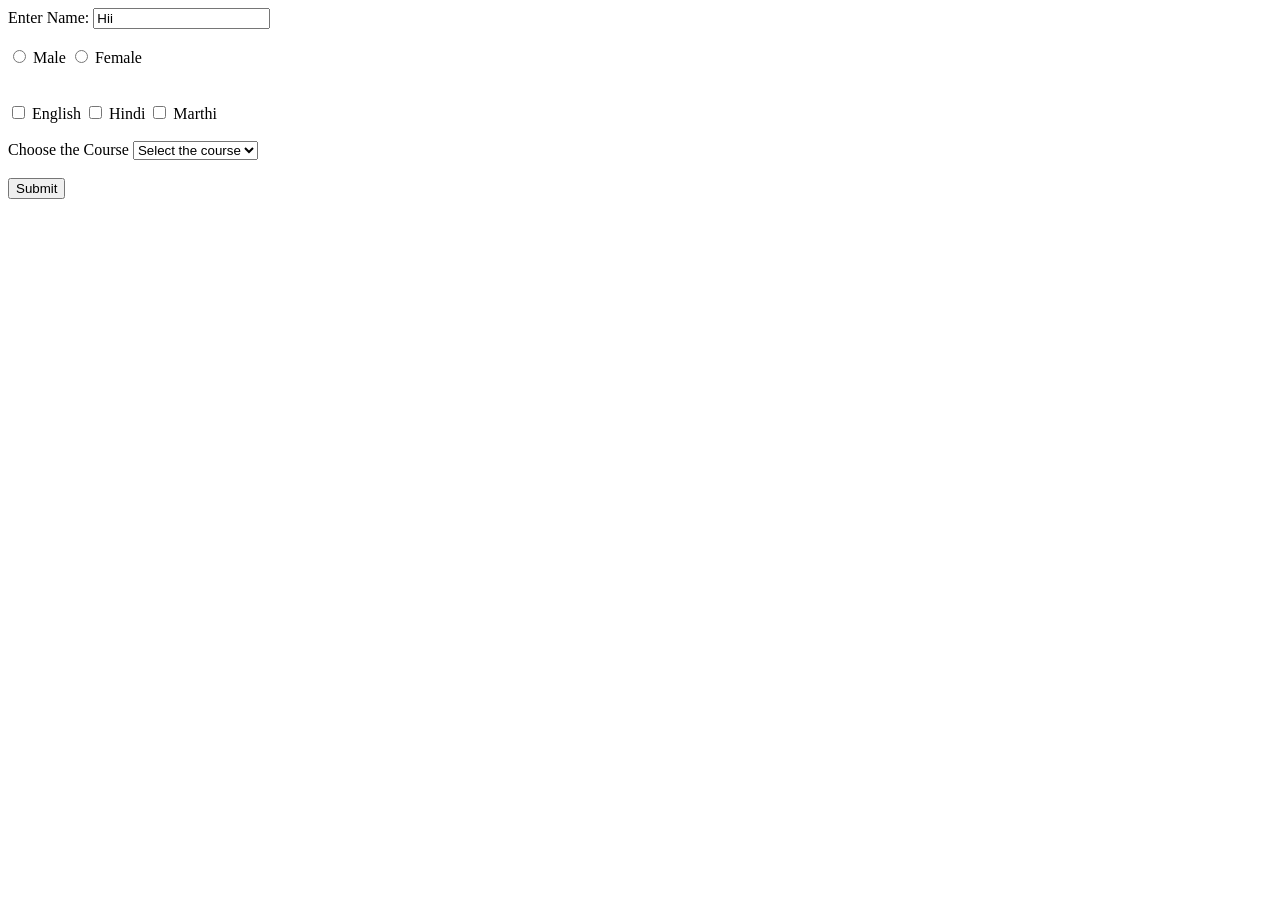
<file: Forms/index.html>
<!DOCTYPE html>
<html lang="en">
<head>
    <meta charset="UTF-8">
    <meta name="viewport" content="width=<device-width>, initial-scale=1.0">
    <title>Document</title>
</head>
<body>
    <form action="abc.java">
       <label for="name"> Enter Name: <input type="text" name="nam" placeholder="Enter your name" id="name" value="Hii" /></label><br><br>
       <input type="radio" name="gender" value="Male" id="f">
       <label for="m">Male</label>
       <input type="radio" name="gender" value="Female" id="f">
       <label for="f">Female</label><br>
       <!-- <input type="text" name="nam" placeholder="Enter your name" id="name"/> -->
       <br><br>
       <input type="checkbox" name="lang" id="en" value="eng">
       <label for="en">English</label>
       <input type="checkbox" name="lang" id="hi" value="hin">
       <label for="hi">Hindi</label>
       <input type="checkbox" name="lang" id="ma" value="Mar">
       <label for="ma">Marthi</label><br><br>
        <label for="br">Choose the Course</label>
        <select name="branch" id="br">
        <option value="">Select the course</option>
        <option value="EEE">EEE</option>
        <option value="CSE">CSE</option>
        <option value="ECE">ECE</option>
        <option value="ECE">BSC</option>
        <option value="BSC">BSC</option>
        <option value="">BCom</option>
       </select><br><br>
       <button type="submit">Submit</button>
   </form>
</body>
</html>
</file>
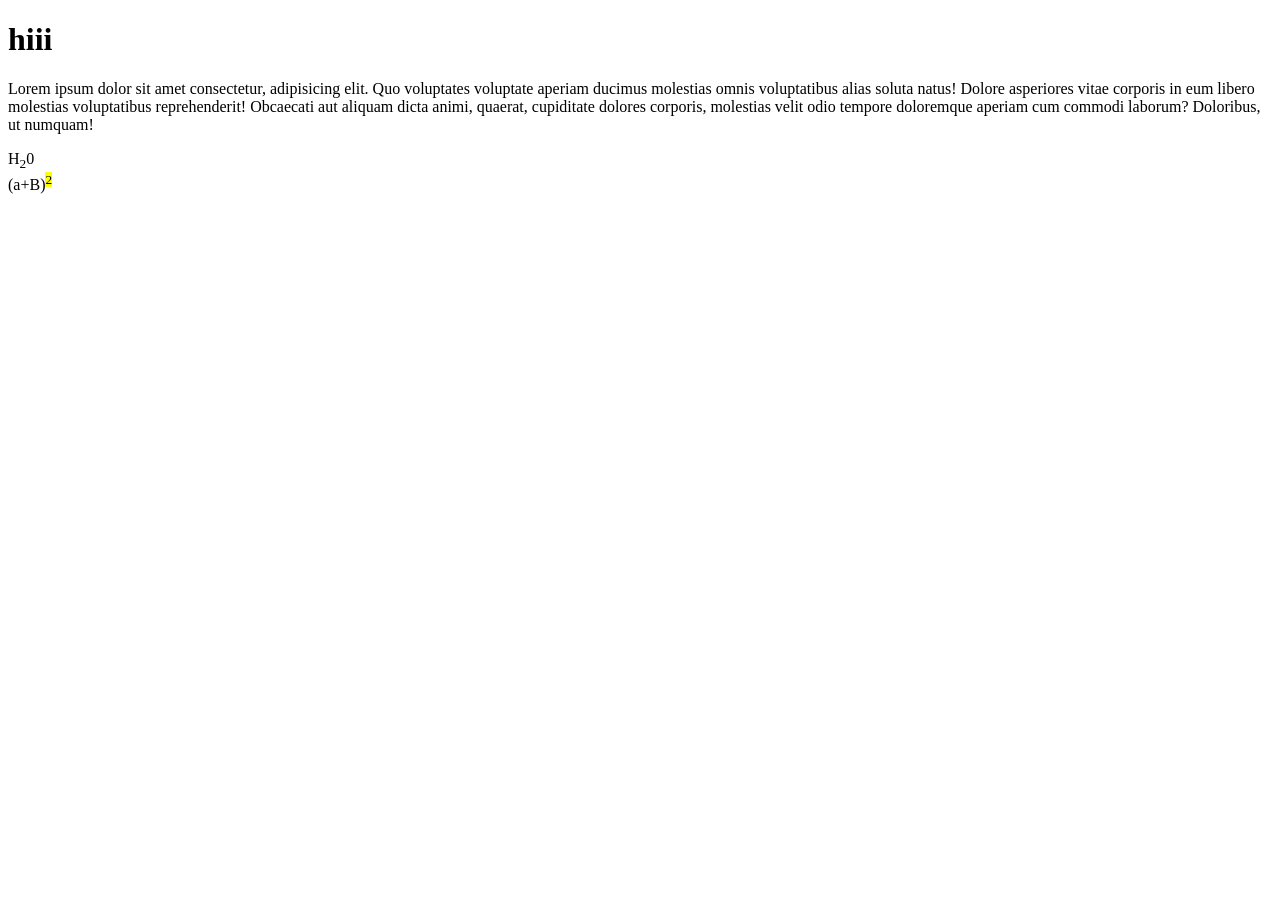
<file: Images/Index.html>
<!DOCTYPE html>
<html lang="en">
<head>
    <meta charset="UTF-8">
    <meta name="viewport" content="width=device-width, initial-scale=1.0">
    <title>Document</title>
</head>
<body>
    <h1>hiii</h1>
    <p>Lorem ipsum dolor sit amet consectetur, adipisicing elit. Quo voluptates voluptate aperiam ducimus molestias omnis voluptatibus alias soluta natus! Dolore asperiores vitae corporis in eum libero molestias voluptatibus reprehenderit! Obcaecati aut aliquam dicta animi, quaerat, cupiditate dolores corporis, molestias velit odio tempore doloremque aperiam cum commodi laborum? Doloribus, ut numquam!
    </p>
        H<sub>2</sub>0<br/>
        (a+B)<sup><mark>2</mark></sup>
    </p>
</body>
</html>
</file>
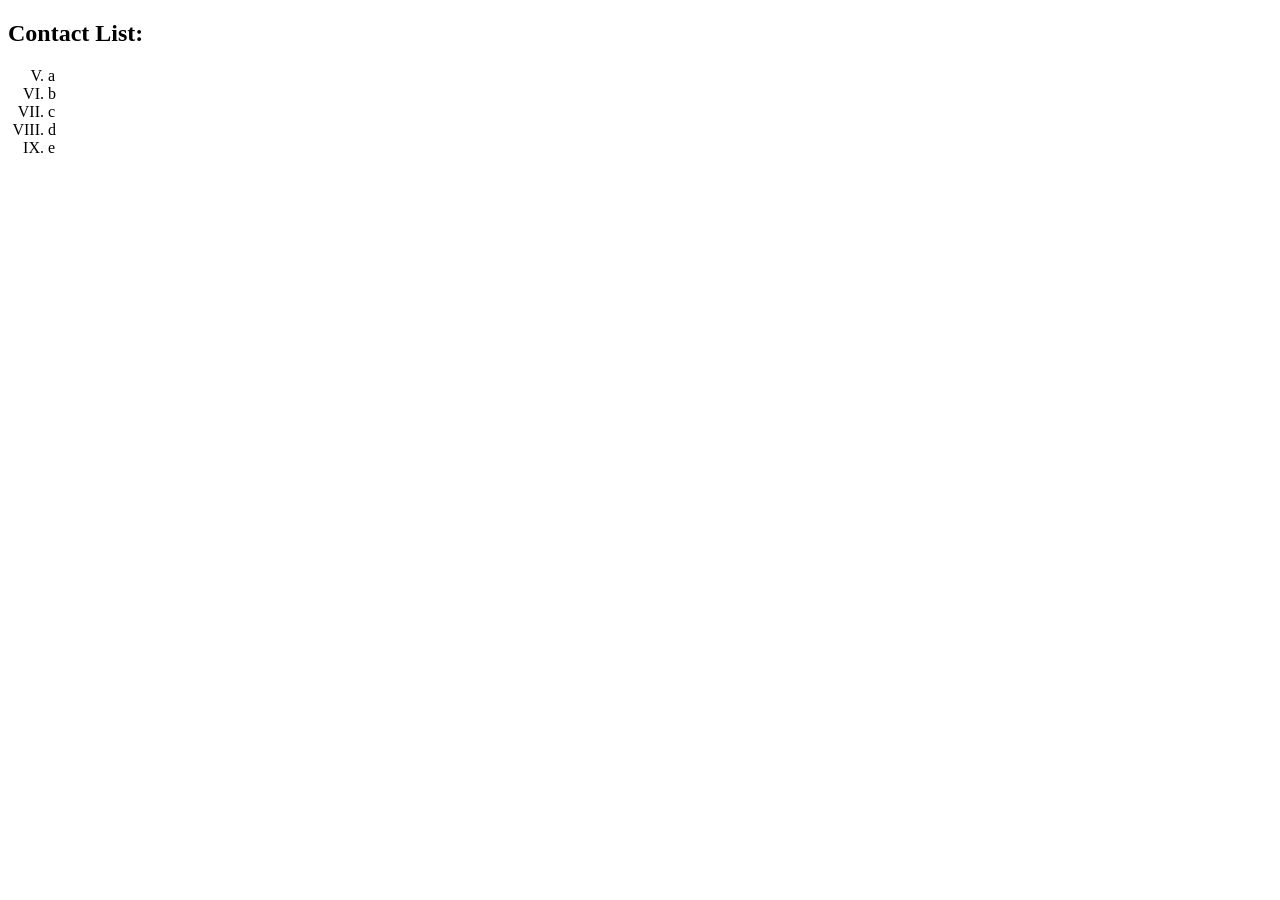
<file: List/Index.html>
<!DOCTYPE html>
<html lang="en">
<head>
    <meta charset="UTF-8">
    <meta name="viewport" content="width=device-width, initial-scale=1.0">
    <title>Document</title>
</head>
<body>
    <h2>Contact List:</h2>
    <ol type="I" start="5">
        <li>a</li>
        <li>b</li>
        <li>c</li>
        <li>d</li>
        <li>e</li>
    </ol>
</body>
</html>
</file>
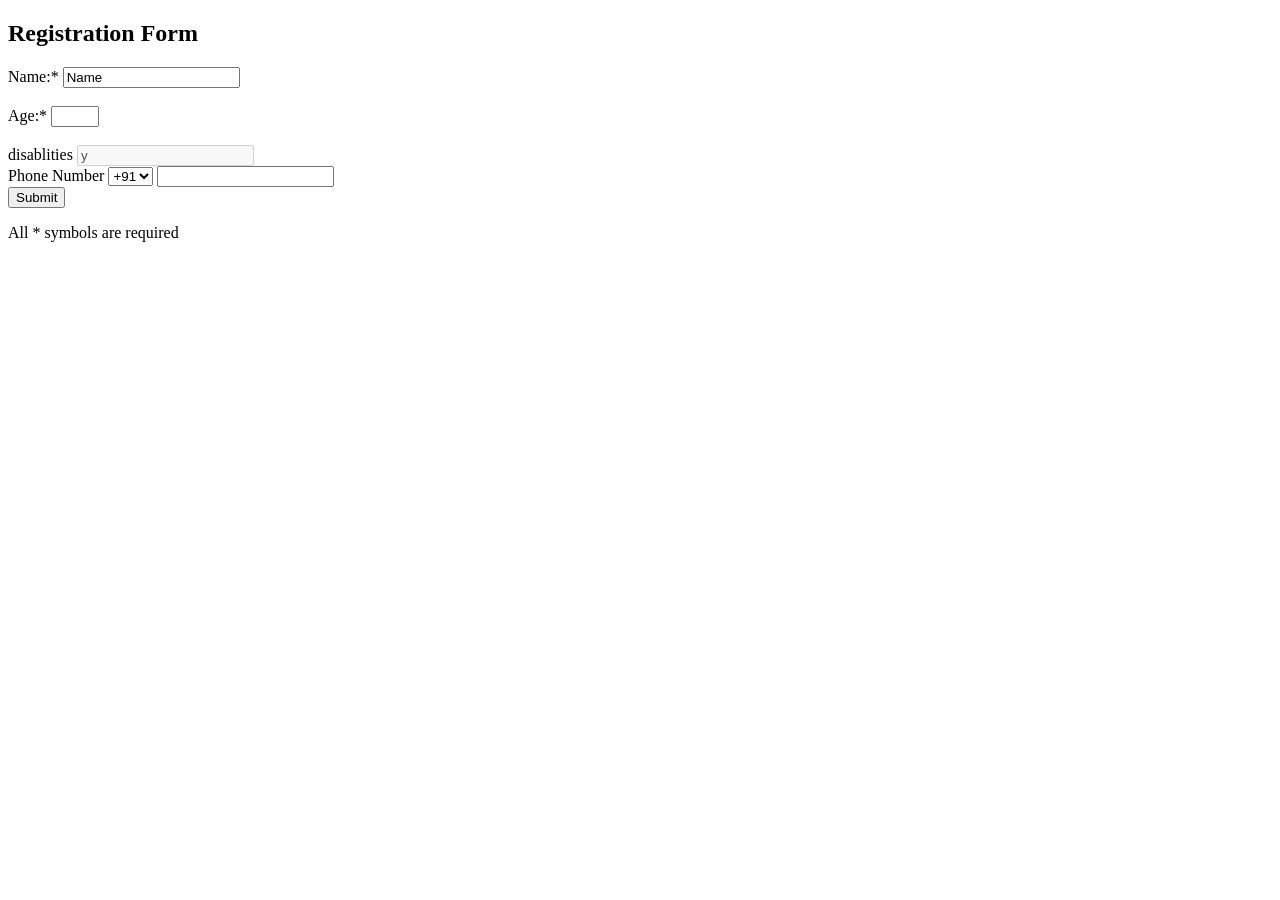
<file: Registration/Index.html>
<!DOCTYPE html>
<html lang="en">
<head>
    <meta charset="UTF-8">
    <meta name="viewport" content="width=device-width, initial-scale=1.0">
    <title>Form Validation</title>
</head>
<body>
    <h2>Registration Form</h2>
    <form action="main.py" method="get">
        <div>
            <label form="na">Name:*</label>
            <input type="text" id="na" name="nam" required minlength="5" value="Name" readonly>
            
        </div>
        <br>
        <div>
            <label for="age">Age:*</label>
            <input type="number" id="age" name="ag" required min="18" max="50">
        </div><br>
        <div>
            <label for="dis">disablities</label>
            <input type="text" name="x" value="y" disabled>
        </div>
        <div>
            <label for="num">Phone Number</label>
            <!-- <input type="text" name="" id="" value="+91"> -->
            <select name="numprefix" id="">
                <option value="+91">+91</option>
            </select>
            <input type="text" name="" id="">
        </div>
        <button type="submit">Submit</button>
    </form>
    <p>All * symbols are required</p>
</body>
</html>
</file>
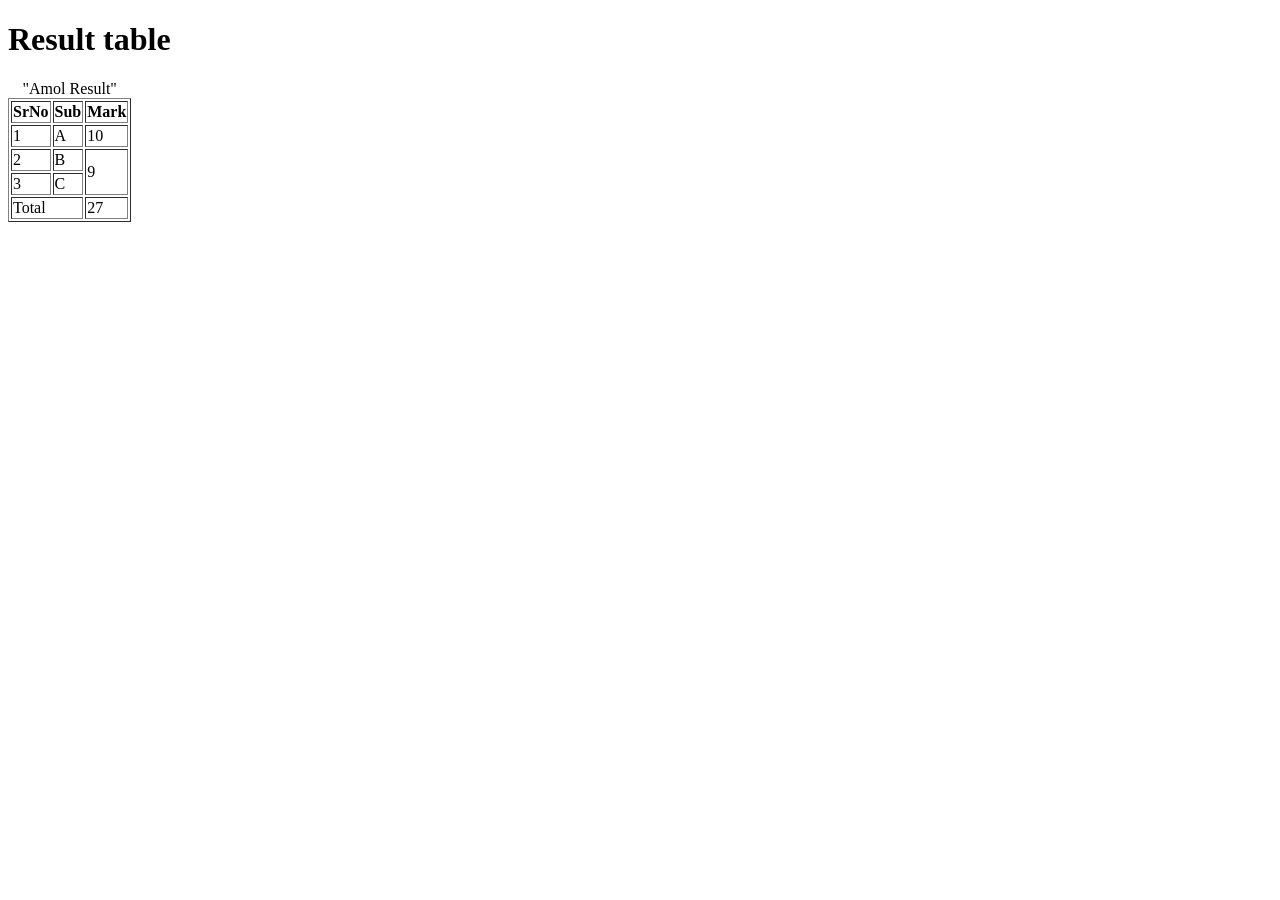
<file: Table/Index.html>
<!DOCTYPE html>
<html lang="en">
<head>
    <meta charset="UTF-8">
    <meta name="viewport" content="width=device-width, initial-scale=1.0">
    <title>Document</title>
</head>
<body>
    <h1>Result table</h1>
    <table border="1" >
        <caption>"Amol Result"</caption>
        <tr>
        <th>SrNo</th>
        <th>Sub</th>
        <th>Mark</th>
        </tr>
        <tr>
            <td>1</td>
            <td>A</td>
            <td>10</td>
        </tr>
        <tr>
        <td>2</td>
        <td>B</td>
        <td rowspan="2">9</td>
        </tr>
        <tr>
        <td>3</td>
        <td>C</td>
        <!-- <td>9</td> -->
        </tr>
        <tr>
            <td colspan="2">Total</td>
            <td>27</td>
        </tr>
    </table>
</body>
</html>
</file>
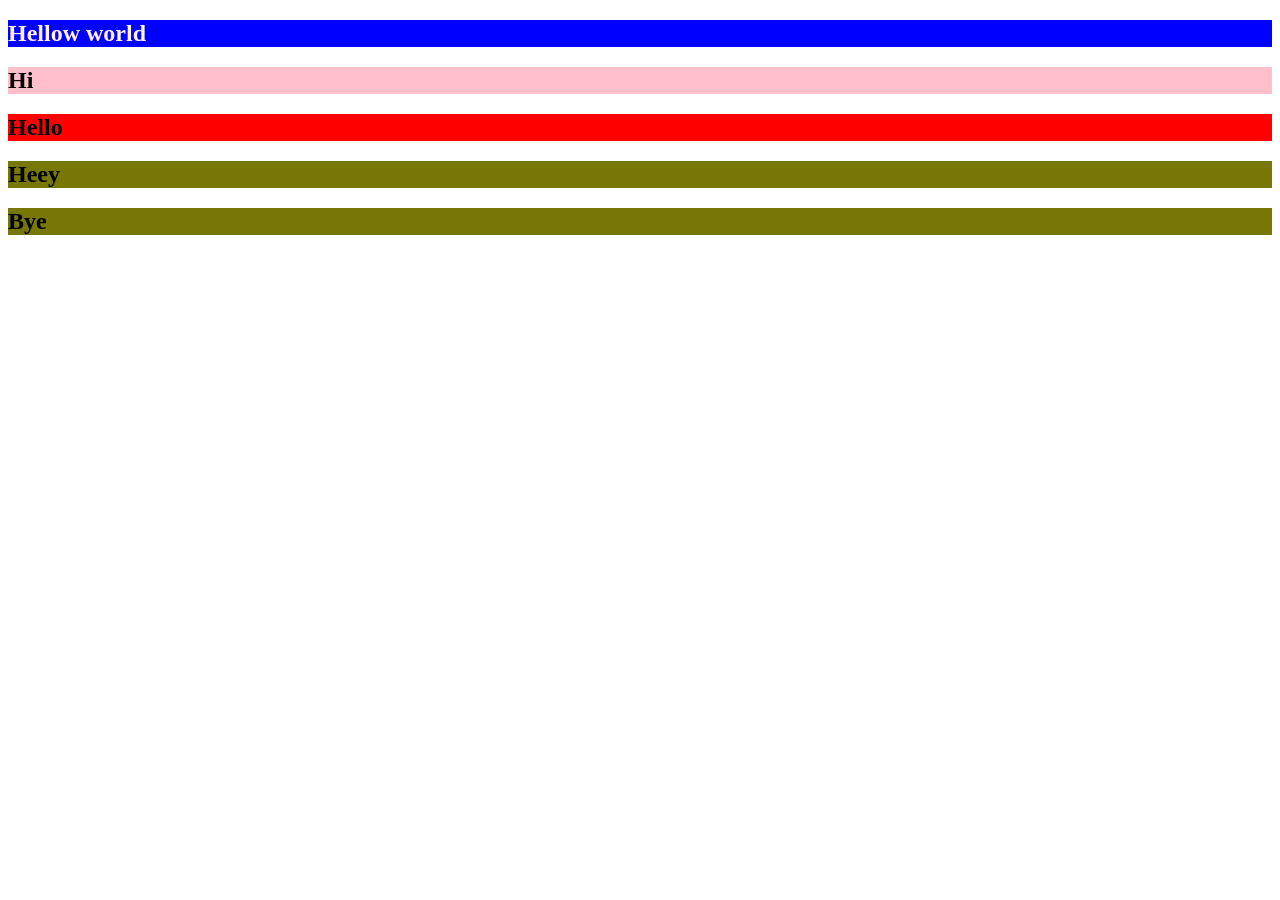
<file: CSS/Code/Index.html>
<!DOCTYPE html>
<html lang="en">
<head>
    <meta charset="UTF-8">
    <meta name="viewport" content="width=device-width, initial-scale=1.0">
    <title>CSS</title>
    <!-- #Internal CSS -->
    <style>
        h2
        {
            background-color: green;
        }
    </style>
     <!-- #External CSS -->
      <link rel="stylesheet" href="./style.css">
</head>
<body>
   <!-- #Inline CSS -->
    <h2 style="background-color:blue;color:lavenderblush;">Hellow world</h2>
    <h2 class="chitti">Hi</h2>
    <h2 id="bujji">Hello</h2>
    <h2>Heey</h2>
    <h2>Bye</h2>
</body>
</html>
</file>
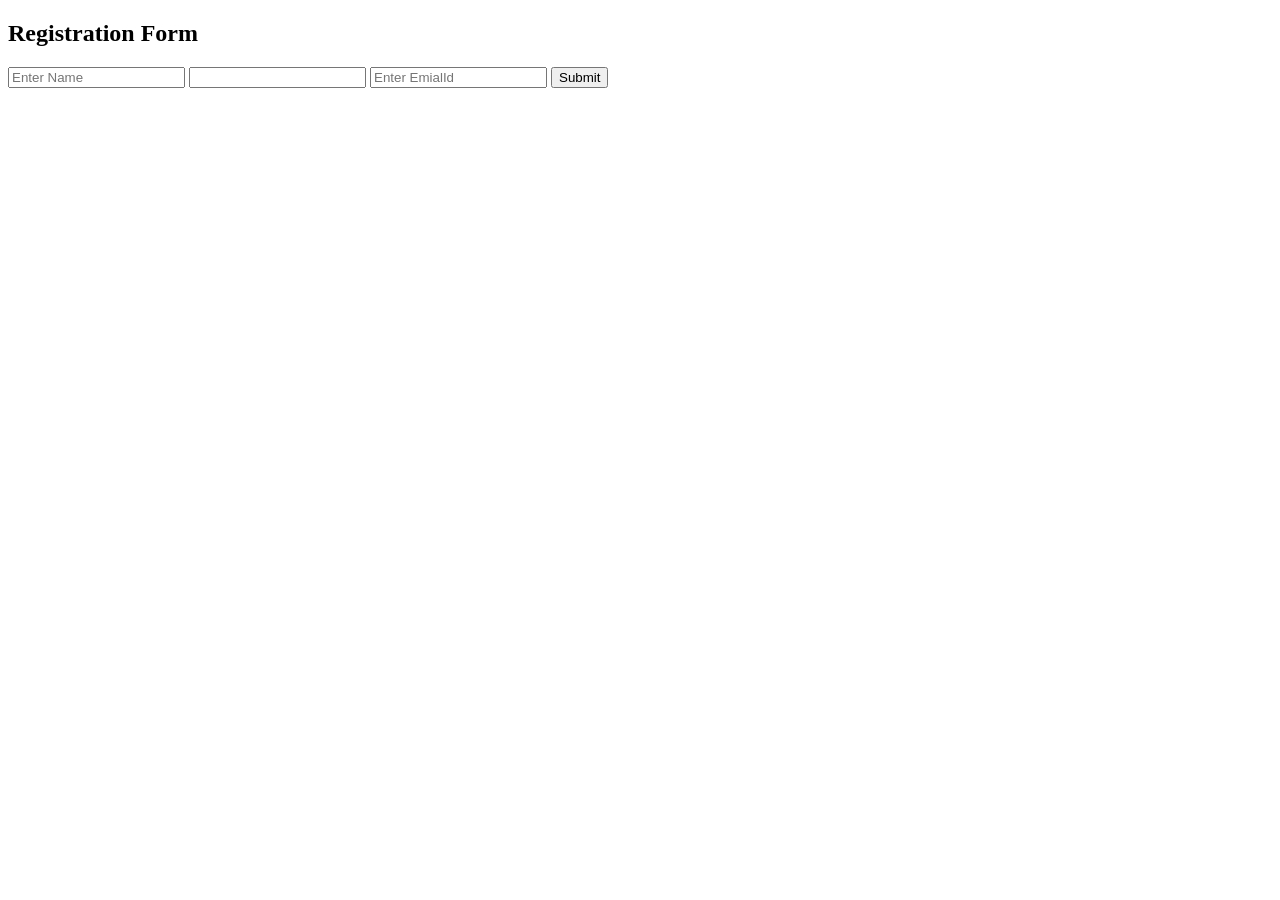
<file: Registration/Validation.html>
<!DOCTYPE html>
<html lang="en">
<head>
    <meta charset="UTF-8">
    <meta name="viewport" content="width=device-width, initial-scale=1.0">
    <title>Registraion</title>
</head>
<body>
    <h2>Registration Form</h2>
    <form action="main.java">
        <input type="text" placeholder="Enter Name" name="name" id="nm" pattern="[a-zA-Z0-9]{3,8}">
        <input type="number" name="num" id="num" pattern="[0-9]{10}">
        <input type="email" name="email" id="em" placeholder="Enter EmialId" pattern="[a-zA-Z0-9._%+-]+@[a-zA-Z0-9]+\.[A-Za-z]{2,}"> 
        <button type="submit">Submit</button>
    </form>
</body>
</html>
</file>
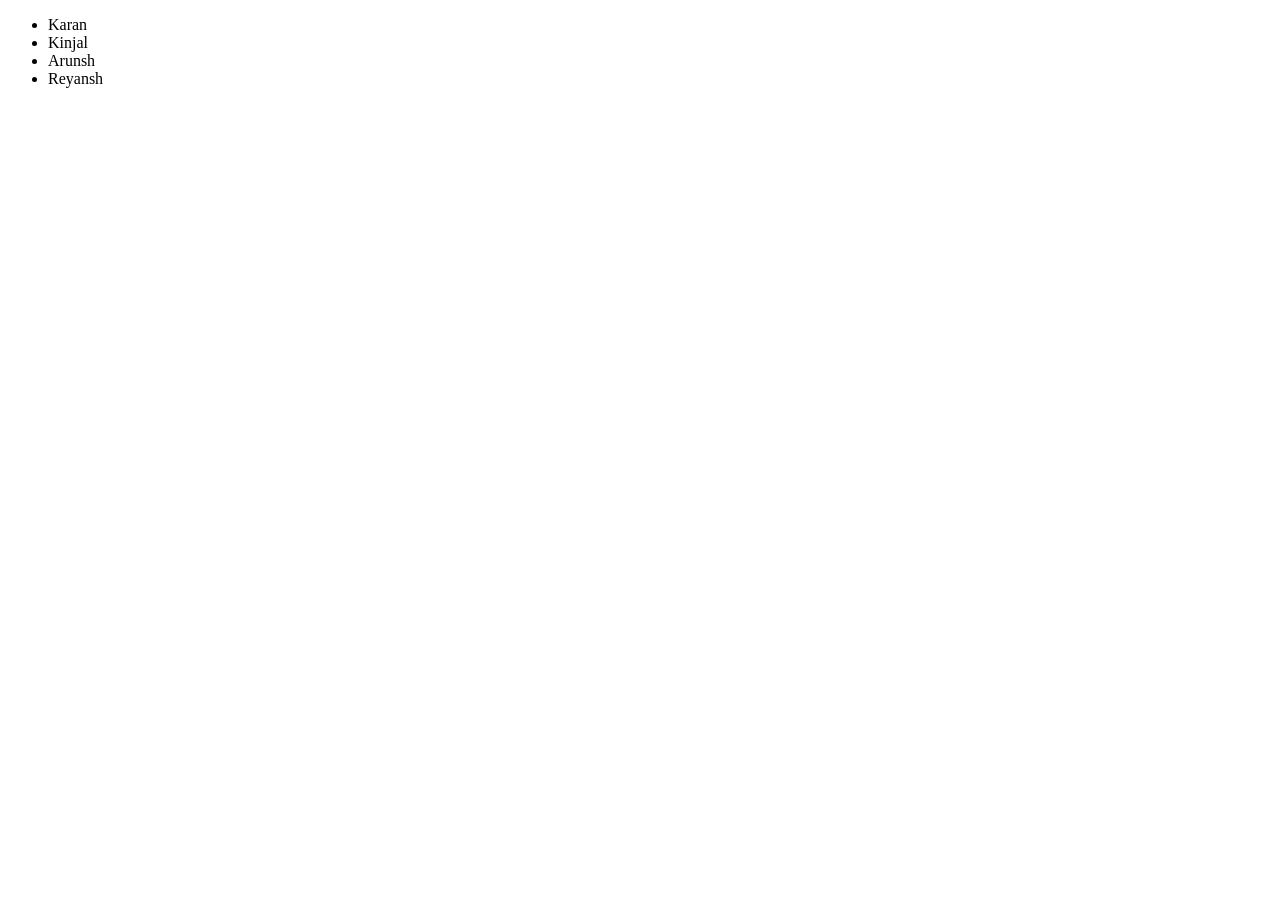
<file: Table/kinjal.html>
<!DOCTYPE html>
<html lang="en">
<head>
    <meta charset="UTF-8">
    <meta name="viewport" content="width=device-width, initial-scale=1.0">
    <title>Document</title>
</head>
<body>
<ul type="A">
    <li>Karan</li>
    <li>Kinjal</li>
    <li>Arunsh</li>
    <li>Reyansh</li>
</li>
</body>
</html>
</file>
<file: CSS/Code/style.css>
/* css by usig tag */
  h2
        {
            background-color: rgb(119, 119, 5);
        }
        /* css by usig class */
  .chitti{
background-color: pink;
}
/* css by using id */
#bujji{
background-color: red;
}

/* Today task Take your faviourait web page(eg.nykaa.com) Change the colors */
/* https://github.com/prasad-bigdp/html730 */
</file>
